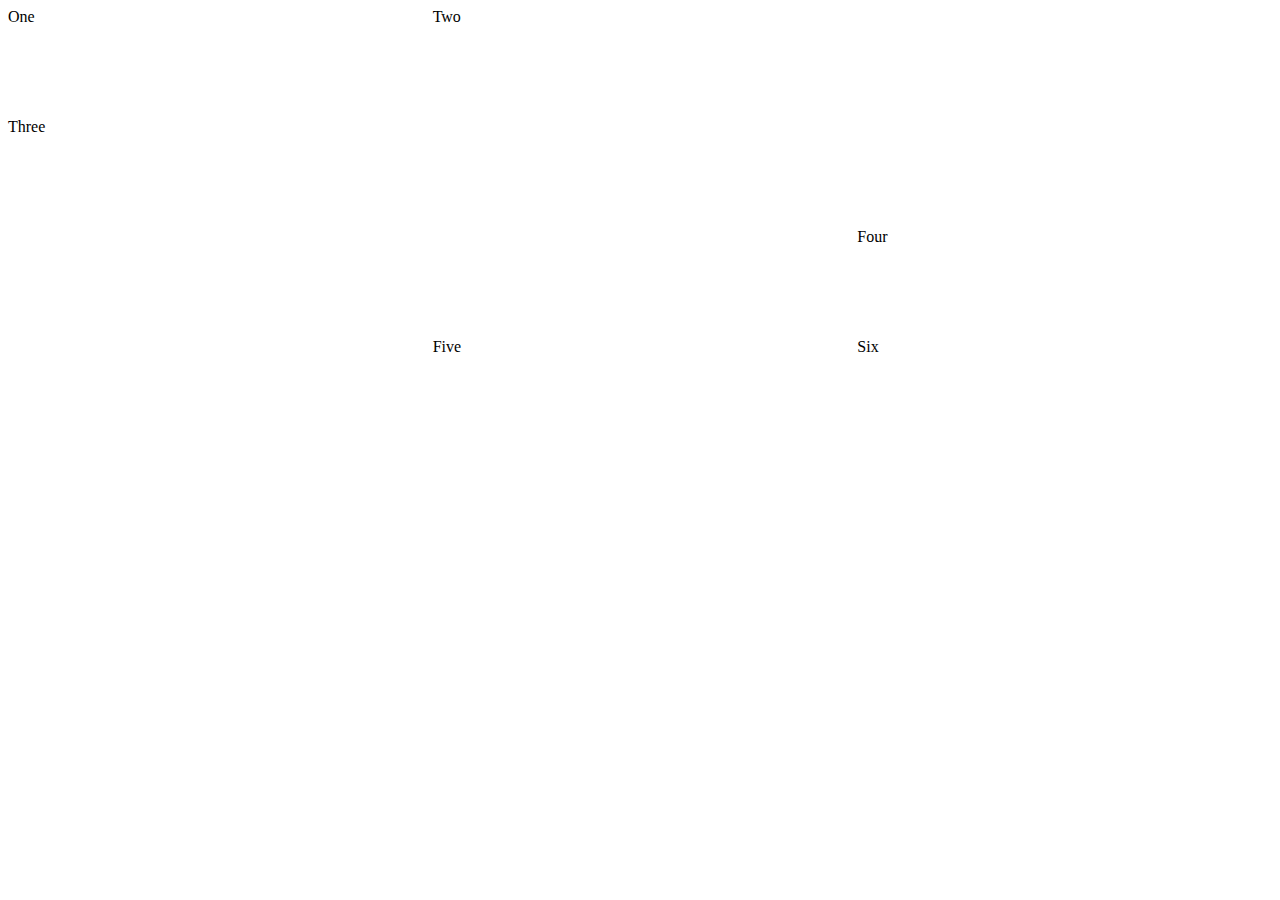
<file: style_tet6.html>
<!DOCTYPE html>
<html lang="en">
<head>
  <meta charset="UTF-8">
  <meta name="viewport" content="width=device-width, initial-scale=1.0">
  <title>Document</title>
  <link rel="stylesheet" href="style_tet6.css">
</head>
<body>
  
  <div class="wrapper">
    <div class="one">One</div>
    <div class="two">Two</div>
    <div class="three">Three</div>
    <div class="four">Four</div>
    <div class="five">Five</div>
    <div class="six">Six</div>
  </div>
</body>
</html>
</file>
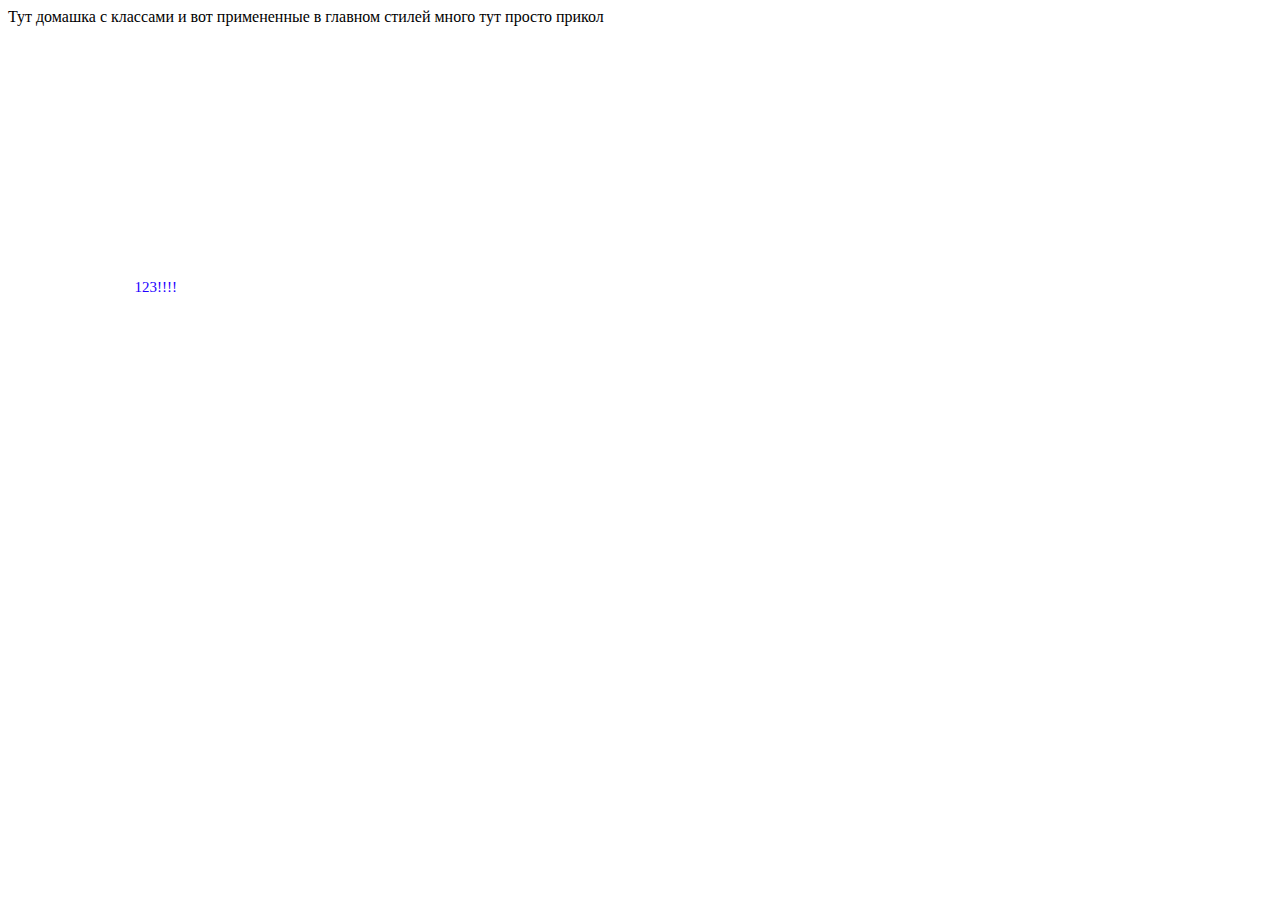
<file: tet5.html>
<!DOCTYPE html>
<html lang="en">
<head>
  <meta charset="UTF-8">
  <meta name="viewport" content="width=device-width, initial-scale=1.0">
  <title>Document</title>
  <link rel="stylesheet" href="style_tet5.css">
</head>
<body>
  <div>Тут домашка с классами и вот примененные в главном стилей много тут просто прикол</div>
  <div class="text-paragraph main-heading">
    123!!!!
  </div>
</body>
</html>
</file>
<file: style_tet6.css>
.wrapper {
    display: grid;
    grid-template-columns: repeat(3, 1fr);
    grid-gap: 10px;
    grid-auto-rows: minmax(100px, auto);
  }
  .one {
    grid-column: 1 / 3;
    grid-row: 1;
  }
  .two {
    grid-column: 2 / 4;
    grid-row: 1 / 3;
  }
  .three {
    grid-column: 1;
    grid-row: 2 / 5;
  }
  .four {
    grid-column: 3;
    grid-row: 3;
  }
  .five {
    grid-column: 2;
    grid-row: 4;
  }
  .six {
    grid-column: 3;
    grid-row: 4;
  }
</file>
<file: style_tet5.css>
/* Тетрадка 4 */

.main-heading {
    width: 10%;
    font-family: "Times New Roman";
    font-size: 15px;
}

.text-paragraph {
    color: #2200ff;
    margin-top: 10%;
    padding: 10%;
}

.product-card {
    /* Уже есть */
}
</file>
